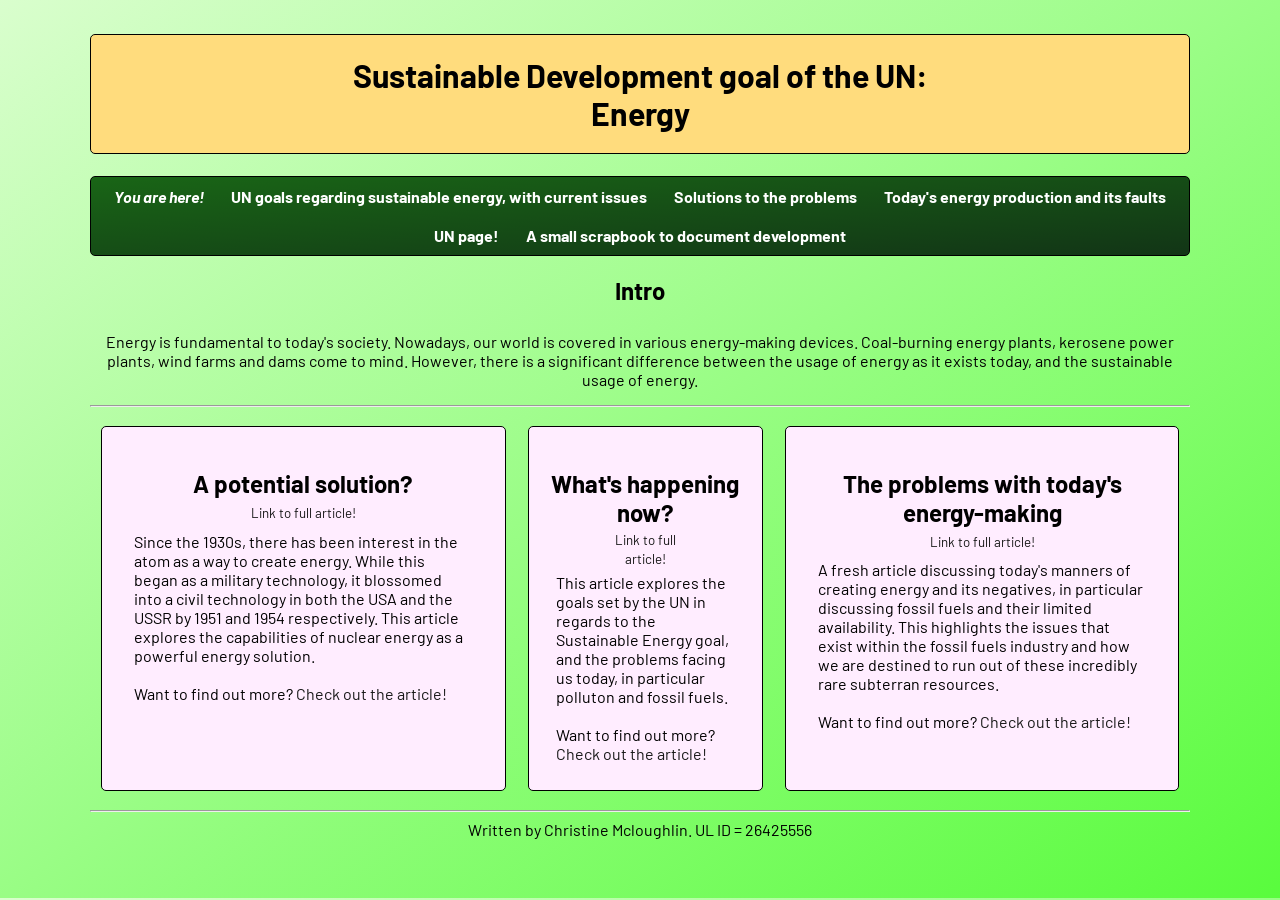
<file: src/html/index.html>
<!doctype html>
<!-- Authors of the site = Anna Aslanian, Terry Egan, Christine Mcloughlin -->
<!-- Author of the page = Christine Mcloughlin-->
<html lang="en">
  <head>
    <meta charset="UTF-8" />
    <meta name="viewport" content="width=device-width, initial-scale=1.0" />
    <link
      rel="stylesheet"
      href="../css/index.css"
      type="text/css"
      media="all"
    />
    <link
      rel="stylesheet"
      href="https://fonts.googleapis.com/css?family=Barlow"
    />
    <style>
      body {
        font-family: "Barlow", sans-serif;
      }
    </style>
    <title>Sustainable Development Goals - 7</title>
  </head>

  <!-- *************** end head ************ -->
  <body>
    <div class="container0">
      <!-- ************ start title ********** -->
      <div class="title">
        <h1>
          Sustainable Development goal of the UN: <br />
          Energy
        </h1>
      </div>
      <!-- ******* end title, start nav ********-->
      <div class="nav">
        <nav>
          <table>
            <tbody>
              <tb>
                <a href="./index.html" title="You are here!"
                  ><i><b>You are here!</b></i></a
                >
              </tb>
              <tb>
                <a href="./problemsandtargets.html" title="terry's page"
                  ><strong
                    >UN goals regarding sustainable energy, with current
                    issues</strong
                  ></a
                >
              </tb>

              <tb>
                <a href="./mypagethingy.html" title="angel's page"
                  ><strong>Solutions to the problems</strong></a
                >
              </tb>

              <tb>
                <a href="./chrispage.html"
                  ><b>Today's energy production and its faults</b></a
                >
              </tb>
              <tb>
                <a href="https://sdgs.un.org/goals/goal7" title="UN page"
                  ><strong>UN page!</strong></a
                >
              </tb>
              <tb>
                <a
                  href="./development.html"
                  title="development images and article artifacts"
                  ><strong>A small scrapbook to document development</strong></a
                ></tb
              >
            </tbody>
          </table>
        </nav>
      </div>
      <div class="para1">
        <h2>Intro</h2>
        <p>
          Energy is fundamental to today's society. Nowadays, our world is
          covered in various energy-making devices. Coal-burning energy plants,
          kerosene power plants, wind farms and dams come to mind. However,
          there is a significant difference between the usage of energy as it
          exists today, and the sustainable usage of energy.
        </p>
      </div>
      <section>
        <hr />
        <div class="container">
          <div class="container">
            <h2>A potential solution?</h2>
            <a href="./mypagethingy.html" class="small-link"
              ><small>Link to full article!</small></a
            >
            <article class="article">
              Since the 1930s, there has been interest in the atom as a way to
              create energy. While this began as a military technology, it
              blossomed into a civil technology in both the USA and the USSR by
              1951 and 1954 respectively. This article explores the capabilities
              of nuclear energy as a powerful energy solution.
              <br />
              <br />Want to find out more?
              <a href="./mypagethingy.html">Check out the article!</a>
            </article>
          </div>
          <!-- end article 1-->

          <div class="container">
            <h2>What's happening now?</h2>
            <a href="./problemsandtargets.html" class="small-link"
              ><small>Link to full article!</small></a
            >
            <article class="article">
              This article explores the goals set by the UN in regards to the
              Sustainable Energy goal, and the problems facing us today, in
              particular polluton and fossil fuels.
              <br />
              <br />Want to find out more?
              <a href="./problemsandtargets.html">Check out the article!</a>
            </article>
          </div>
          <!-- end article 2 -->

          <div class="container">
            <h2>The problems with today's energy-making</h2>
            <a href="./chrispage.html" class="small-link"
              ><small>Link to full article!</small></a
            >
            <article class="article">
              A fresh article discussing today's manners of creating energy and
              its negatives, in particular discussing fossil fuels and their
              limited availability. This highlights the issues that exist within
              the fossil fuels industry and how we are destined to run out of
              these incredibly rare subterran resources.
              <br />
              <br />
              Want to find out more?
              <a href="./chrispage.html">Check out the article!</a>
            </article>
          </div>
        </div>
      </section>
    </div>
    <hr />
    <footer class="footer">
      Written by Christine Mcloughlin. UL ID = 26425556
    </footer>
  </body>
  <!-- ************ end body************-->
</html>
</file>
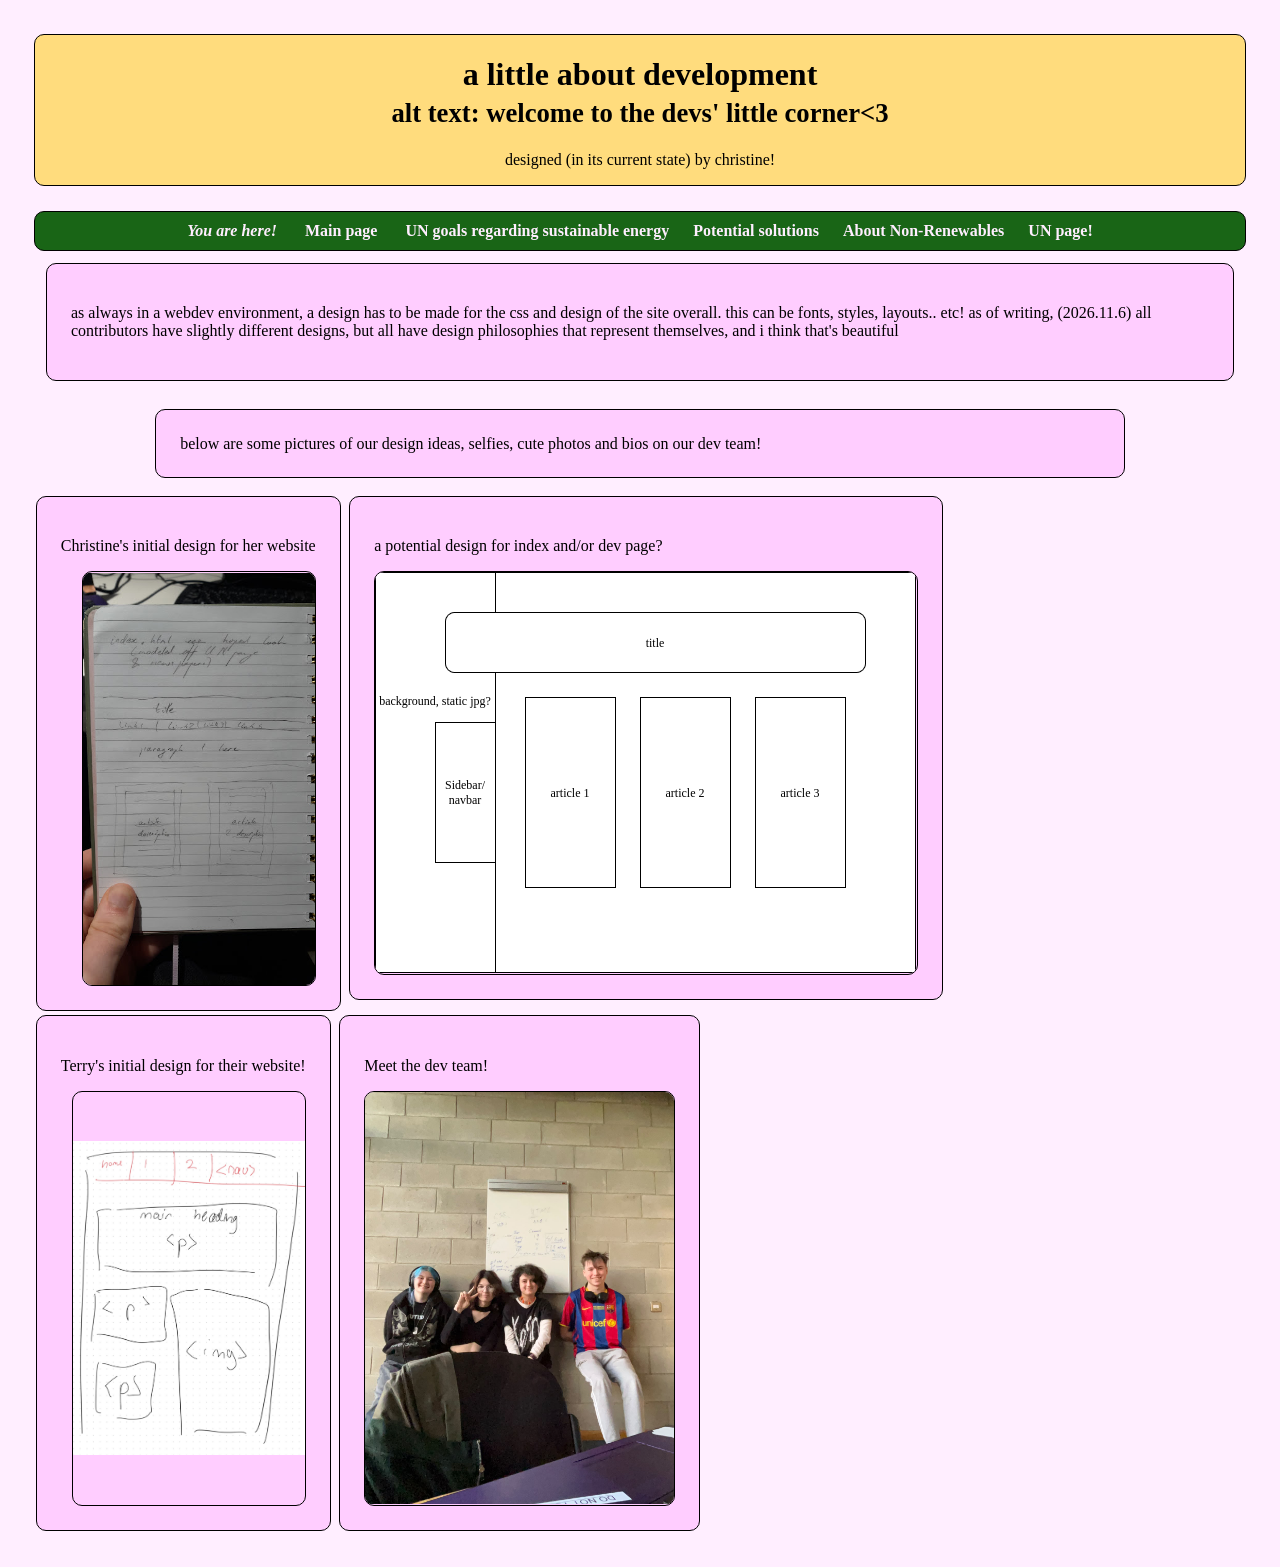
<file: src/html/development.html>
<!doctype html>
<!-- Author of the page = Christine McLoughlin Beaucamp-->
<html lang="en">
  <head>
    <meta charset="UTF-8" />
    <meta name="viewport" content="width=device-width, initial-scale=1.0" />
    <link
      rel="stylesheet"
      href="../css/development.css"
      type="text/css"
      media="all"
    />
    <!--linking to index.css file for simplicity and my (christine's) sanity.-->
    <title>a little about development</title>
  </head>
  <!-- end head -->
  <body>
    <div class="title">
      <h1>
        a little about development <br />
        <small>alt text: welcome to the devs' little corner<3</small>
      </h1>
      <p>designed (in its current state) by christine!</p>
    </div>
    <div class="nav">
      <nav>
        <table>
          <tbody>
            <tb>
              <a href="./development.html">
                <b><i>You are here!</i></b>
              </a>
            </tb>
            <tb>
              <a href="./index.html" title="Christine's page"
                ><b>Main page</b>
              </a>
            </tb>
            <tb>
              <a href="./problemsandtargets.html" title="Terry's Page"
                ><b>UN goals regarding sustainable energy</b></a
              ></tb
            >
            <tb
              ><a href="./mypagethingy.html" title="Angel's page"
                ><b>Potential solutions</b></a
              ></tb
            >
            <tb
              ><a href="./chrispage.html" title="Chris's page"
                ><b>About Non-Renewables</b></a
              ></tb
            >
            <tb
              ><a href="https://sdgs.un.org/goals/goal7" title="UN page"
                ><b>UN page!</b></a
              ></tb
            >
          </tbody>
        </table>
      </nav>
    </div>
    <!-- its no longer cherry red :c <p class="littlesomething">cherry red for pretty points</p> -->
    <section class="container">
      <div class="paragraph1">
        <p>
          as always in a webdev environment, a design has to be made for the css
          and design of the site overall. this can be fonts, styles, layouts..
          etc! as of writing, (2026.11.6) all contributors have slightly
          different designs, but all have design philosophies that represent
          themselves, and i think that's beautiful <br />
        </p>
      </div>
    </section>
    <section class="designs">
      <div>
        <p class="headb4help">
          below are some pictures of our design ideas, selfies, cute photos and
          bios on our dev team!
        </p>
      </div>
      <div class="help">
        <p>Christine's initial design for her website</p>
        <img
          src="../img/20261106_161838.jpg"
          alt="Christine's initial design for her website"
          width="232"
          height="413"
        />
      </div>
      <div class="help">
        <p>a potential design for index and/or dev page?</p>
        <img
          src="../img/indexpotentialdesign.png"
          alt="potential design?"
          height="402"
          width="542"
          max-height="100%"
        />
      </div>
      <div class="help">
        <p>Terry's initial design for their website!</p>
        <img
          src="../img/IMG_1247.png"
          alt="Terrence's website initial designs"
          width="232"
          height="413"
        />
      </div>
      <div class="help">
        <p>Meet the dev team!</p>
        <img
          src="../img/devteam.jpeg"
          alt="Meet the Team!"
          width="309"
          height="413"
        />
      </div>
    </section>
  </body>
</html>
</file>
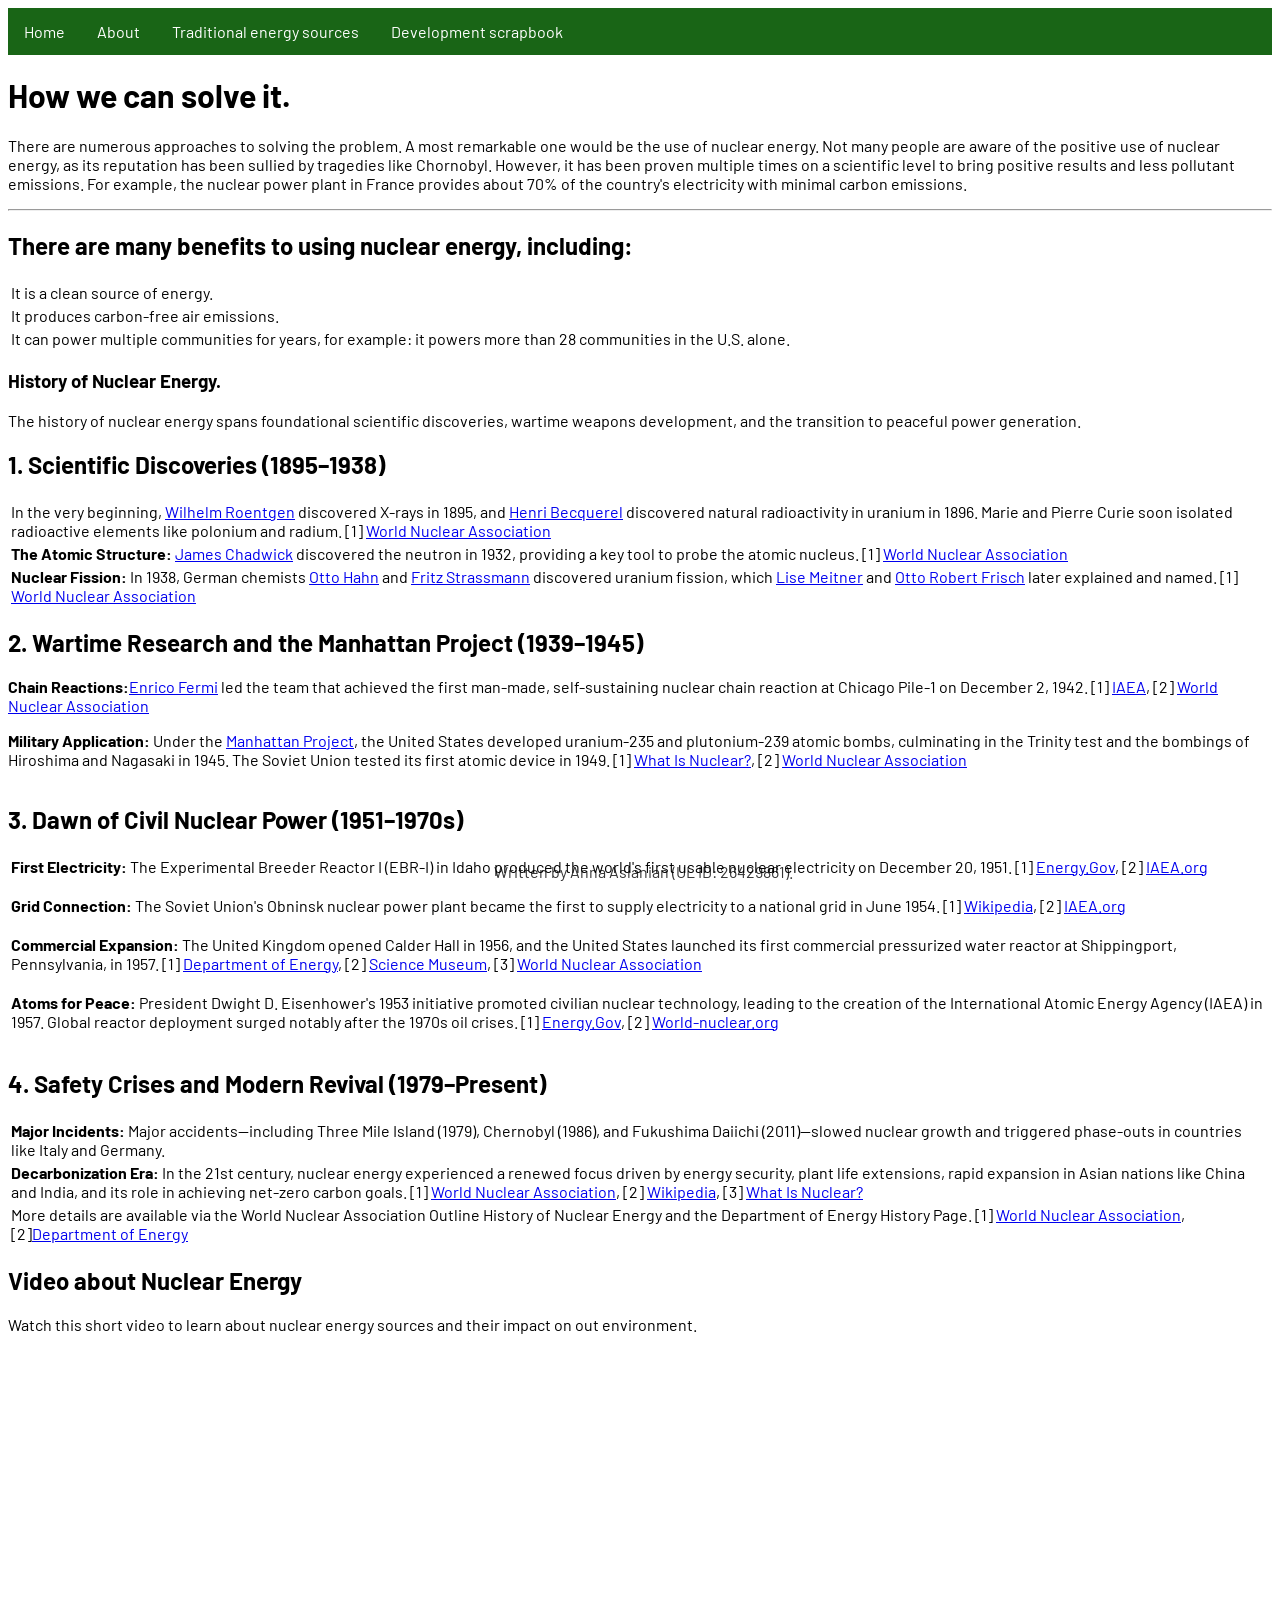
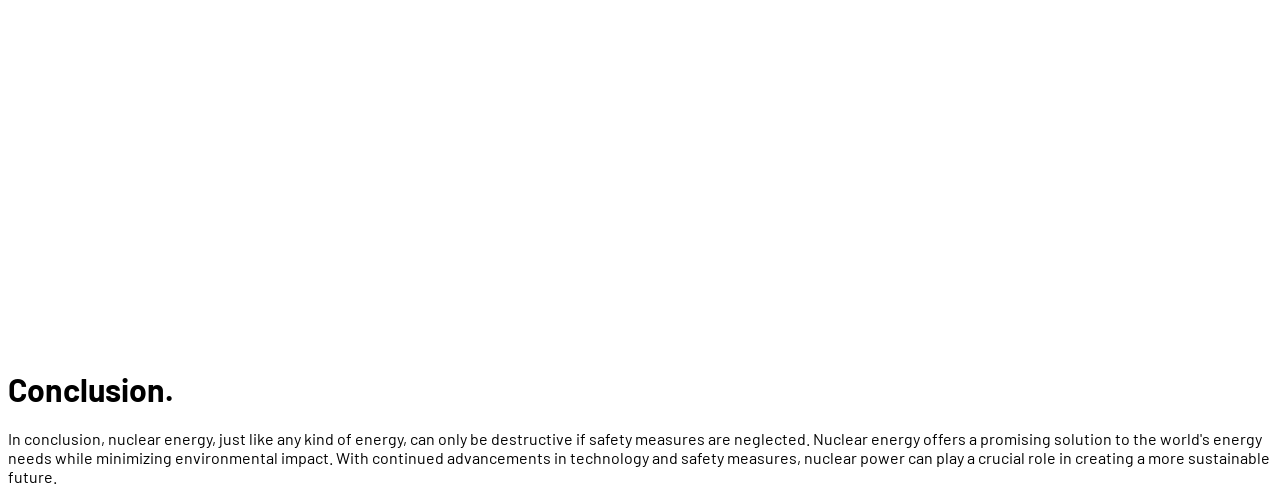
<file: src/html/mypagethingy.html>
<!DOCTYPE html>
<html lang="en">
<head>
    <meta charset="UTF-8">
    <meta name="viewport" content="width=device-width, initial-scale=1.0">
<link rel="stylesheet" href="https://fonts.googleapis.com/css?family=Barlow">
<style>
body {
  font-family: "Barlow", sans-serif;
}
</style>
<title>How we can solve it.</title>
</head>
<link
      rel="stylesheet"
      href="../css/AnnasTEMP.css"
      type="text/css"
      media="all"
    />
<body>
    <list>
        <ul>
            <li><a href="index.html">Home</a></li>
            <li><a href="problemsandtargets.html">About</a></li>
            <li><a href="chrispage.html">Traditional energy sources</a></li>
            <li><a href="development.html">Development scrapbook</a></li>
        </ul>
    </list>
    <div>
    <h1>How we can solve it.</h1>
    <p>There are numerous approaches to solving the problem. A most remarkable one would be the use of nuclear energy. Not many people are aware of the positive use of nuclear energy, as its reputation has been sullied by tragedies like Chornobyl. However, it has been proven multiple times on a scientific level to bring positive results and less pollutant emissions. For example, the nuclear power plant in France provides about 70% of the country's electricity with minimal carbon emissions.</p>
    </div>
    <hr>
    <div>
    <h2>There are many benefits to using nuclear energy, including:</h2>
    <table>
        <tr>
            <td>It is a clean source of energy.</td>
        </tr>
        <tr>
            <td>It produces carbon-free air emissions.</td>
        </tr>
        <tr>
            <td>It can power multiple communities for years, for example: it powers more than 28 communities in the U.S. alone.</td>
        </tr>
    </table>
    </div>
    <div>
    <section>
    <h3>History of Nuclear Energy.</h3>
    <p>The history of nuclear energy spans foundational scientific discoveries, wartime weapons development, and the transition to peaceful power generation.</p>
    <h2>1. Scientific Discoveries (1895–1938)</h2>
    <table>
        <tr>
            <td> In the very beginning, <a href="https://en.wikipedia.org/wiki/Wilhelm_R%C3%B6ntgen">Wilhelm Roentgen</a> discovered X-rays in 1895, and <a href="https://en.wikipedia.org/wiki/Henri_Becquerel">Henri Becquerel</a> discovered natural radioactivity in uranium in 1896. Marie and Pierre Curie soon isolated radioactive elements like polonium and radium. [1] <a href="https://world-nuclear.org/nuclear-essentials/what-is-the-history-of-nuclear-energy">World Nuclear Association</a></td>
        </tr>
        <tr>
            <td> <strong>The Atomic Structure:</strong> <a href="https://en.wikipedia.org/wiki/James_Chadwick">James Chadwick</a> discovered the neutron in 1932, providing a key tool to probe the atomic nucleus. [1] <a href="https://world-nuclear.org/information-library/current-and-future-generation/outline-history-of-nuclear-energy">World Nuclear Association</a></td>
        </tr>
        <tr>
            <td> <strong>Nuclear Fission:</strong> In 1938, German chemists <a href="https://en.wikipedia.org/wiki/Otto_Hahn">Otto Hahn</a> and <a href="https://en.wikipedia.org/wiki/Fritz_Strassmann">Fritz Strassmann</a> discovered uranium fission, which <a href="https://en.wikipedia.org/wiki/Lise_Meitner">Lise Meitner</a> and <a href="https://en.wikipedia.org/wiki/Otto_Robert_Frisch">Otto Robert Frisch</a> later explained and named. [1] <a href="https://world-nuclear.org/nuclear-essentials/what-is-the-history-of-nuclear-energy">World Nuclear Association</a></td>
        </tr>
    </table>
    <h2>2. Wartime Research and the Manhattan Project (1939–1945)</h2>
    <table>
        <tr> <strong>Chain Reactions:</strong> <a href="https://en.wikipedia.org/wiki/Enrico_Fermi">Enrico Fermi</a> led the team that achieved the first man-made, self-sustaining nuclear chain reaction at Chicago Pile-1 on December 2, 1942. [1] <a href="https://www.iaea.org/sites/default/files/gc/gc48inf-4-att3_en.pdf">IAEA</a>, [2] <a href="https://world-nuclear.org/nuclear-essentials/what-is-the-history-of-nuclear-energy">World Nuclear Association</a></p>
        <tr> <strong>Military Application:</strong> Under the <a href="https://en.wikipedia.org/wiki/Manhattan_Project">Manhattan Project</a>, the United States developed uranium-235 and plutonium-239 atomic bombs, culminating in the Trinity test and the bombings of Hiroshima and Nagasaki in 1945. The Soviet Union tested its first atomic device in 1949. [1] <a href="https://whatisnuclear.com/history.html">What Is Nuclear?</a>, [2] <a href="https://world-nuclear.org/information-library/current-and-future-generation/outline-history-of-nuclear-energy">World Nuclear Association</a></p>
    </table>   
    <h2>3. Dawn of Civil Nuclear Power (1951–1970s)</h2>
    <table>
        <tr>
            <td> <strong>First Electricity:</strong> The Experimental Breeder Reactor I (EBR-I) in Idaho produced the world's first usable nuclear electricity on December 20, 1951. [1] <a href="https://www.energy.gov/ne/articles/9-notable-facts-about-worlds-first-nuclear-power-plant-ebr-i">Energy.Gov</a>, [2] <a href="https://www.iaea.org/sites/default/files/gc/gc48inf-4-att3_en.pdf">IAEA.org</a></p>
        </tr>
        <tr>
            <td> <strong>Grid Connection:</strong> The Soviet Union's Obninsk nuclear power plant became the first to supply electricity to a national grid in June 1954. [1] <a href="https://en.wikipedia.org/wiki/History_of_nuclear_power">Wikipedia</a>, [2] <a href="https://www.iaea.org/sites/default/files/gc/gc48inf-4-att3_en.pdf">IAEA.org</a></p>
        </tr>
        <tr>
            <td> <strong>Commercial Expansion:</strong> The United Kingdom opened Calder Hall in 1956, and the United States launched its first commercial pressurized water reactor at Shippingport, Pennsylvania, in 1957. [1] <a href="https://www.energy.gov/ne/articles/history-nuclear-energy">Department of Energy</a>, [2] <a href="https://www.sciencemuseum.org.uk/objects-and-stories/nuclear-energy">Science Museum</a>, [3] <a href="https://world-nuclear.org/nuclear-essentials/what-is-the-history-of-nuclear-energy">World Nuclear Association</a></p>
        </tr>
        <tr>
            <td> <strong>Atoms for Peace:</strong> President Dwight D. Eisenhower's 1953 initiative promoted civilian nuclear technology, leading to the creation of the International Atomic Energy Agency (IAEA) in 1957. Global reactor deployment surged notably after the 1970s oil crises. [1] <a href="https://www.energy.gov/ne/articles/history-nuclear-energy">Energy.Gov</a>, [2] <a href="https://world-nuclear.org/nuclear-essentials/what-is-the-history-of-nuclear-energy">World-nuclear.org</a></p>
        </tr>
    </table>
    <h2>4. Safety Crises and Modern Revival (1979–Present)</h2>
    <table>
        <tr>
            <td> <strong>Major Incidents:</strong> Major accidents—including Three Mile Island (1979), Chernobyl (1986), and Fukushima Daiichi (2011)—slowed nuclear growth and triggered phase-outs in countries like Italy and Germany.</td>
        </tr>
        <tr>
            <td> <strong>Decarbonization Era:</strong> In the 21st century, nuclear energy experienced a renewed focus driven by energy security, plant life extensions, rapid expansion in Asian nations like China and India, and its role in achieving net-zero carbon goals. [1] <a href="https://world-nuclear.org/information-library/current-and-future-generation/outline-history-of-nuclear-energy">World Nuclear Association</a>, [2] <a href="https://en.wikipedia.org/wiki/History_of_nuclear_power">Wikipedia</a>, [3] <a href="https://whatisnuclear.com/history.html">What Is Nuclear?</a></td>
        </tr>
        <tr>
            <td> More details are available via the World Nuclear Association Outline History of Nuclear Energy and the Department of Energy History Page. [1] <a href="https://world-nuclear.org/information-library/current-and-future-generation/outline-history-of-nuclear-energy">World Nuclear Association</a>, [2]<a href="https://www.energy.gov/ne/articles/history-nuclear-energy">Department of Energy</a></td>
        </tr>
    </table>
    </section>
    </div>
    <h2> Video about Nuclear Energy </h2>
      <p>Watch this short video to learn about nuclear 
      energy sources and their impact on out environment.</p>
    <iframe width="1058" height="595" src="https://www.youtube.com/embed/A11-5hJcXHY" title="Why Nuclear Energy is Suddenly Making a Comeback" frameborder="0" allow="accelerometer; autoplay; clipboard-write; encrypted-media; gyroscope; picture-in-picture; web-share" referrerpolicy="strict-origin-when-cross-origin" allowfullscreen></iframe>
    <div>
    <h1>Conclusion.</h1>
    <p>In conclusion, nuclear energy, just like any kind of energy, can only be destructive if safety measures are neglected. Nuclear energy offers a promising solution to the world's energy needs while minimizing environmental impact. With continued advancements in technology and safety measures, nuclear power can play a crucial role in creating a more sustainable future.</p>
    </div>    
    <div>
    <footer>
    <p>Written by Anna Aslanian (UL ID: 26429861).</p>
</footer>
</div>
</body>
</html>
</file>
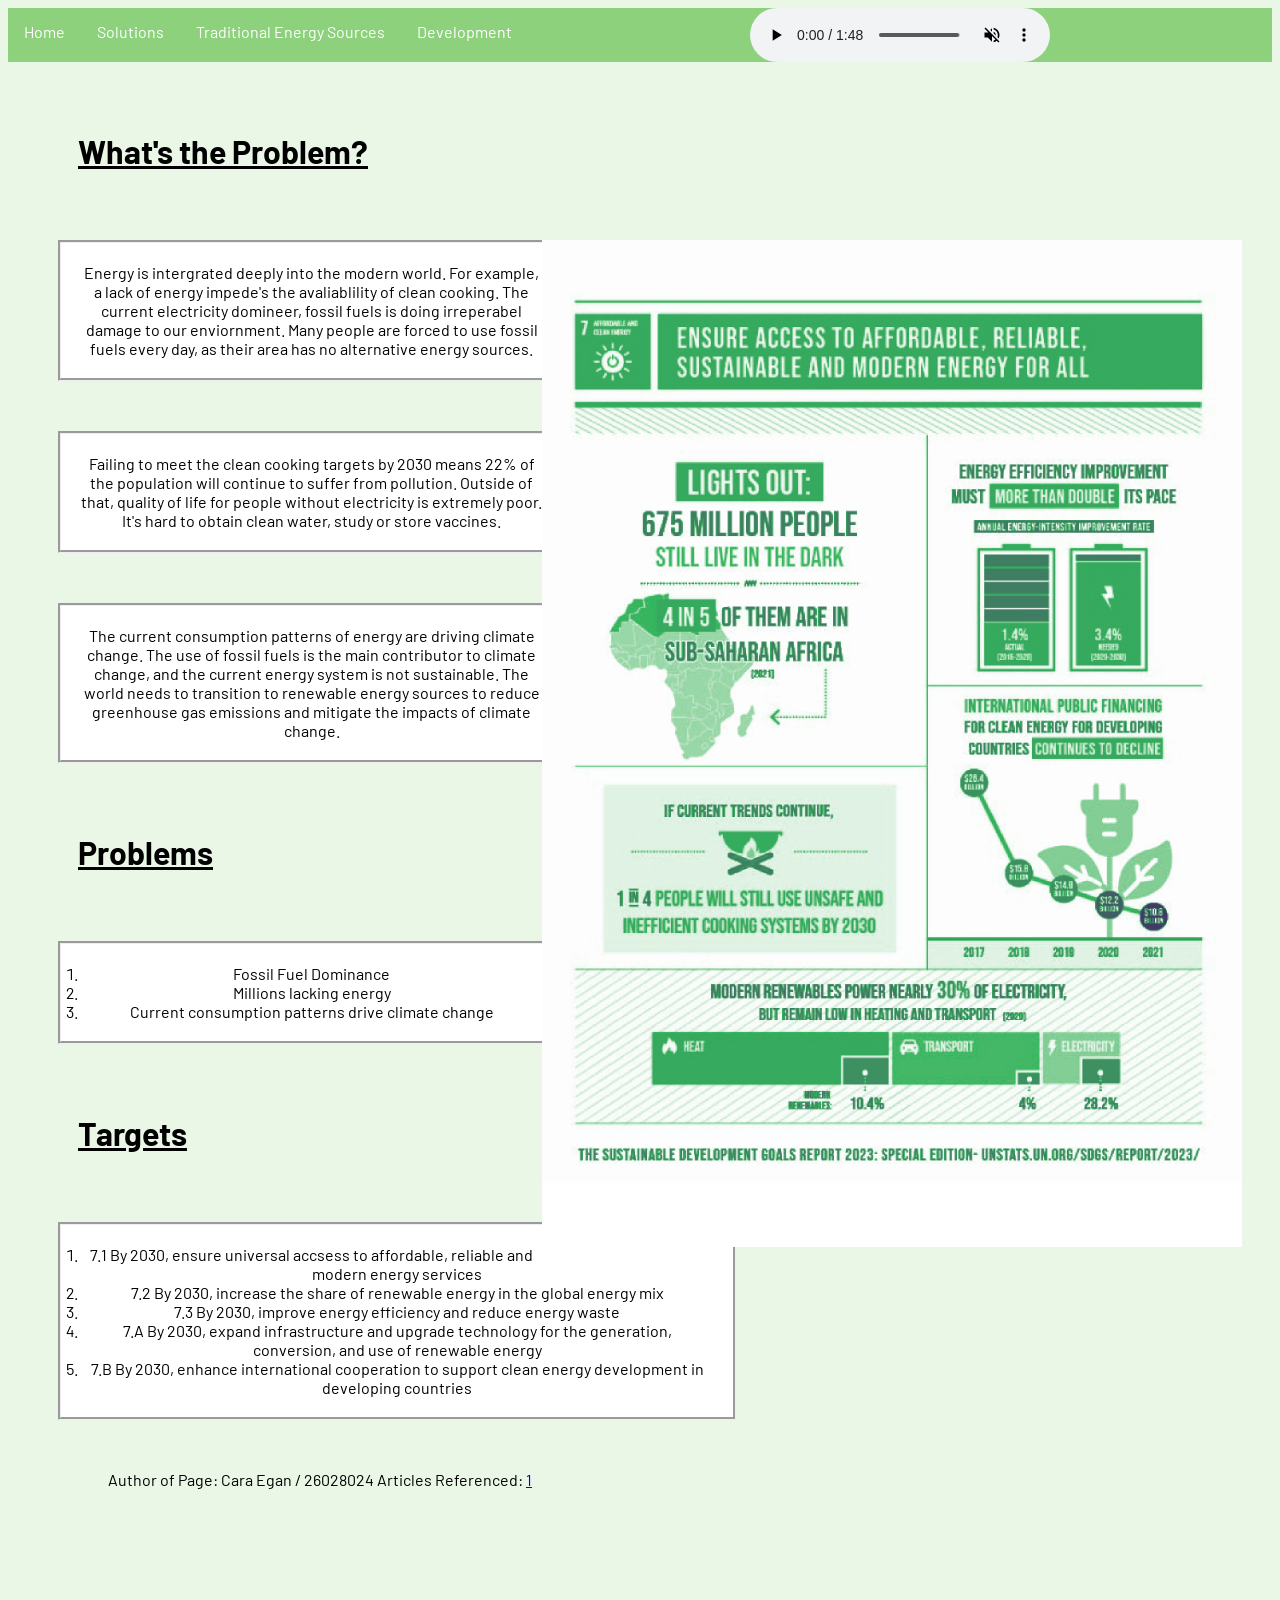
<file: src/html/problemsandtargets.html>
<html>
    <!-- Author of this page: Cara Egan -->
    <head>  
        <meta charset="UTF-8">
        <meta name="viewport" content="width=device-width, initial-scale=1.0">
        <link rel="stylesheet" href="https://fonts.googleapis.com/css?family=Barlow">
<!-- Declaring Font -->
<style>
body {
  font-family: "Barlow", sans-serif;
}
</style>
        <title>Problems and Targets</title>
        <link
      rel="stylesheet"
      href="../css/problemsandtargets.css"
      type="text/css"
      media="all"
    />  
    </head>
    <body>
        <div>
            <ul>
            <li><a href="index.html">Home</a></li>
            <li><a href="mypagethingy.html">Solutions</a></li>
            <li><a href="chrispage.html">Traditional Energy Sources</a></li>    
            <li><a href="development.html">Development</a></li>            
            <audio controls autoplay muted>
                <source src="../img/tts_problems_and_targets.mp3" type="audio/mp3">
                Your browser does not support the audio element.
</audio>
<!--Audio file is a tss for acsessability-->
        </ul>
        </div>
        <div>
            <h1>What's the Problem?</h1>
                        <img align: right
            src="../img/greenenergy.png"
            alt="An image describing how we can ensure access to reliable, sustainable energy. The information from this image is already in the article.">
                 <p>
                     Energy is intergrated deeply into the modern world. For example, a lack of energy impede's the avaliablility of clean cooking. The current electricity domineer, fossil fuels is doing irreperabel damage to our enviornment. Many people are forced to use fossil fuels every day, as their area has no alternative energy sources.
                </p>
        </div>
            <p class="p">
             Failing to meet the clean cooking targets by 2030 means 22% of the population will continue to suffer from pollution. Outside of that, quality of life for people without electricity is extremely poor. It's hard to obtain clean water, study or store vaccines.
            </p>
          <p class="p">
            The current consumption patterns of energy are driving climate change. The use of fossil fuels is the main contributor to climate change, and the current energy system is not sustainable. The world needs to transition to renewable energy sources to reduce greenhouse gas emissions and mitigate the impacts of climate change.
          </p>
                 <h1>Problems</h1>
                <ol>
                    <li>Fossil Fuel Dominance</li>
                    <li>Millions lacking energy</li>
                     <li>Current consumption patterns drive climate change</li>
                 </ol>
           <h1>Targets</h1>
            <ol>
                <li>7.1 By 2030, ensure universal accsess to affordable, reliable and modern energy services</li>
                <li>7.2 By 2030, increase the share of renewable energy in the global energy mix</li>
                <li>7.3 By 2030, improve energy efficiency and reduce energy waste</li>
                <li>7.A By 2030, expand infrastructure and upgrade technology for the generation, conversion, and use of renewable energy</li>
                <li>7.B By 2030, enhance international cooperation to support clean energy development in developing countries</li>
            </ol>

            <iframe width="560" height="315" src="https://www.youtube.com/embed/HyjNKnjpRvU?si=jGQVHcWydJGZLmJv"
                    title="YouTube video player"
                    frameborder="0"
                    allow="accelerometer;
                    autoplay; clipboard-write; encrypted-media; gyroscope; picture-in-picture; web-share"
                    referrerpolicy="strict-origin-when-cross-origin" allowfullscreen>
            </iframe>

            <footer>Author of Page: Cara Egan / 26028024
               Articles Referenced: <a href="https://www.un.org/sustainabledevelopment/energy/">1</a>
            </footer>
    </body>
</html>
</file>
<file: src/css/index.css>
/*** Author and Author's note ***
 * Author of this css file: Christine McLoughlin
 * Author's note: This css file is divided into sections, covering firstly elements, then classes.
 *
 * To other contributors, if you check this: Please communicate to me about style choices.
 *** END ***/

/* TODO: clean this mess up */
/* define colors */

:root {
  --background-color1: #d9fecd;
  --background-color2: #59fc3d;
  --background-articles: #ffedff;
  --title-bg: rgb(255, 220, 125);
  --nav-bg1: #196516;
  --nav-bg2: #123516;
  --nav-links: #ffffff;
  --links: #191919;
  --link-hover: #0026ff;
}

/* elements */

body {
  text-align: center;
  background-image: linear-gradient(
    to bottom right,
    var(--background-color1),
    var(--background-color2)
  );
  padding: 2%;
  margin-left: 5%;
  margin-right: 5%;
  appearance: auto;
}

nav {
  display: block;
  text-align: center;
  background-image: linear-gradient(
    to bottom right,
    var(--nav-bg1),
    var(--nav-bg2)
  );
  list-style-type: none;
  margin-top: 2%;
  margin-bottom: 0;
  padding: 0;
  border: 1px;
  border-style: solid;
  border-radius: 5px;
}

h2 {
  text-align: center;
  margin-bottom: 0%;
  padding-bottom: 1%;
}

/* classes */

.title {
  text-align: center;
  background: var(--title-bg);
  border: 1px;
  border-style: solid;
  border-radius: 5px;
}

.nav tb a {
  color: var(--nav-links);
  padding: 10px 12px;
  text-decoration: none;
  display: inline-block;
}

.nav tb a:hover {
  color: var(--link-hover);
  font-style: italic;
}

.container {
  display: flex;
  text-align: center;
}

.container div {
  text-align: left;
  margin: 1%;
  padding: 2%;
  border: 1px;
  border-style: solid;
  border-radius: 5px;
  flex-direction: column;
  background-color: var(--background-articles);
}

.small-link {
  text-align: center;
  text-decoration: none;
  color: var(--links);
  display: block;
  margin-left: 30%;
  margin-right: 30%;
}

.container a:hover {
  color: var(--link-hover);
  font-style: italic;
}

.article {
  margin: 1%;
  padding: 2%;
}

.article a {
  color: var(--links);
  text-decoration: none;
}

.article a:hover {
  color: var(--link-hover);
  text-decoration: none;
}

.footer {
  margin-bottom: 25px;
  margin-top: 2px;
}
</file>
<file: src/css/development.css>
/*** Author and Author's note ***
 * Author of this css file: Christine McLoughlin
 * Author's note: This css file is divided into sections, covering firstly elements, then classes.
 *
 * To other contributors, if you check this: Please communicate to me about style choices.
 *
 * This is initially a cloned copy of *index.css*, edited by Christine for the sake of avoiding a massive headache. It may be significantly difference by the end of this process.
******* END *******/

/* define colours */

:root {
  --background-color: #ffeeff;
  --background-title: rgb(255, 220, 125);
  --background-nav: #196516;
  --nav-links: #ffeeff;
  --nav-links-hover: #0026ff;
  --background-para: #ffcdff;
}

/* elements */

body {
  text-align: left;
  background: var(--background-color);
  appearance: auto;
  padding: 2%;
}

nav {
  display: block;
  text-align: center;
  list-style-type: none;
  margin-top: 2%;
  margin-bottom: 0;
  background-color: var(--background-nav);
  padding: 0;
  border: 1px;
  border-style: solid;
  border-radius: 10px;
}

nav tb a {
  display: inline-block;
  color: var(--nav-links);
  padding: 10px 12px;
  text-decoration: none;
}

nav tb a:hover {
  color: var(--nav-links-hover);
}

h2 {
  text-align: center;
  margin-bottom: 0%;
  padding-bottom: 1%;
}

img {
  max-height: 100%;
  max-width: 100%;
  object-fit: contain;
}

/* classes */
.title {
  text-align: center;
  background: var(--background-title);
  border: 1px;
  border-style: solid;
  border-radius: 10px;
}

.littlesomething {
  position: static;
  top: 8%;
  right: 20%;
  margin: 2%;
  text-decoration:;
}
.container {
  display: flex;
  text-align: left;
}
.container div {
  text-align: left;
  margin: 1%;
  padding: 2%;
  flex-direction: column;
  /*background-color: #ff122d; */
}
.paragraph1 {
  display: inline;
  margin-top: 1%;
  margin-bottom: 2%;
  margin-left: 1%;
  margin-right: 1%;
  background-color: var(--background-para);
  padding: 2%;
  border: 1px;
  border-style: solid;
  border-radius: 10px;
}

.designs {
  display: inline;
}

.designs img {
  float: right;
  border: 1px;
  border-style: solid;
  border-radius: 10px;
}
.headb4help {
  padding: 2%;
  margin-left: 10%;
  margin-right: 10%;
  background-color: var(--background-para);
  border: 1px;
  border-style: solid;
  border-radius: 10px;
}
.help {
  display: inline-block;
  background-color: var(--background-para);
  float: center;
  padding: 2%;
  margin: 2px;
  border: 1px;
  border-style: solid;
  border-radius: 10px;
}

.small-link {
  text-align: center;
  text-decoration: none;
  display: block;
  margin-left: 30%;
  margin-right: 30%;
}
.footer {
  margin-bottom: 25px;
}
</file>
<file: src/css/AnnasTEMP.css>
/*the temp part is no longer true but im not changing it to avoid issues.*/
ul {
  list-style-type: none;
  margin: 0;
  padding: 0;
  background-color: #196516;
  display: flex;
}

ul li a {
  display: block;
  color: white;
  padding: 14px 16px;
  text-decoration: none;
}

ul li a:hover {
  background-color: #0e4f29;
}

footer {
  color: rgb(0, 0, 0);
  text-align: center;
  padding: 3px;
  position: fixed;
  opacity: 0.8;
  left: 0;
  bottom: 0;
  width: 100%;
}
</file>
<file: src/css/problemsandtargets.css>
body {
  text-align: center;
  background: #eaf7e7;
}

ul {
  list-style-type: none;
  margin: 0;
  padding: 0;
  overflow: hidden;
  background-color: #8dd17c;
}

ul li {
  float: left;
}

ul li a {
  display: block;
  color: #ffffff;
  text-align: center;
  padding: 14px 16px;
  text-decoration: none;
}

ul li a:hover {
  background-color: #8dd17c;
}

p {
  text-align:center;
  padding: 20px;
  border-style: groove;
  background-color: #ffffff;
  margin: 50px;
  max-width: 50%;
  max-height: max-content;
}

ol {
  text-align:center;
  padding: 20px;
  border-style: groove;
  background-color: #ffffff;
  margin: 50px;
  max-width: 50%;
  max-height: max-content;
}

img {
  float: right;
  width: 700px;
  padding-right: 30px;
}

h1 {
  padding: 20px;
  margin: 50px;
  text-align: left;
  text-decoration: underline;
}

iframe {
  float: right;
  padding-right: 30px;
  margin-right: 50px;
}
</file>
